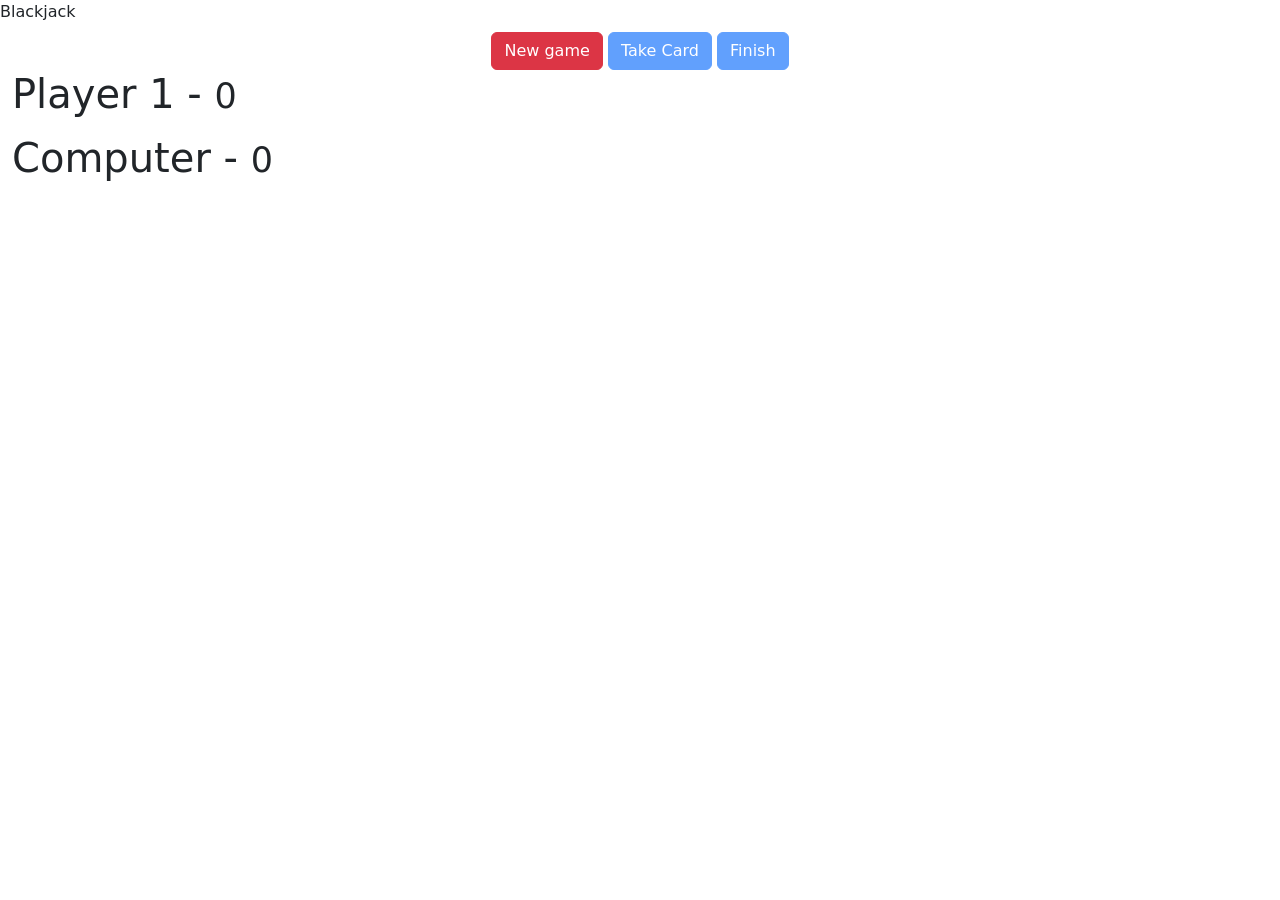
<file: index.html>
<!DOCTYPE html>
<html lang="en">
  <head>
    <meta charset="UTF-8" />
    <link rel="icon" type="image/svg+xml" href="/vite.svg" />
    <meta name="viewport" content="width=device-width, initial-scale=1.0" />
    <title>Blackjack</title>

    <link
      href="https://cdn.jsdelivr.net/npm/bootstrap@5.3.0-alpha1/dist/css/bootstrap.min.css"
      rel="stylesheet"
      integrity="sha384-GLhlTQ8iRABdZLl6O3oVMWSktQOp6b7In1Zl3/Jr59b6EGGoI1aFkw7cmDA6j6gD"
      crossorigin="anonymous"
    />
  </head>
  <body>
    <header class="title">Blackjack</header>

    <div class="row mt-2">
      <div class="col text-center">
        <button id="btn-new-game" class="btn btn-danger">New game</button>
        <button id="btn-take-card" disabled class="btn btn-primary">
          Take Card
        </button>
        <button id="btn-finish" disabled class="btn btn-primary">Finish</button>
      </div>
    </div>

    <div class="row container">
      <div class="col">
        <h1>Player 1 - <small>0</small></h1>
        <div id="player-cards" class="players-cards">
          <!-- <img class="card" src="assets/cards/2S.png" /> -->
        </div>
      </div>
    </div>

    <div class="row container mt-2">
      <div class="col">
        <h1>Computer - <small>0</small></h1>
        <div id="computer-cards" class="players-cards">
          <!-- <img class="game-card" src="assets/cards/2S.png" /> -->
        </div>
      </div>
    </div>

    <div id="app"></div>
    <script type="module" src="/main.js"></script>
  </body>
</html>
</file>
